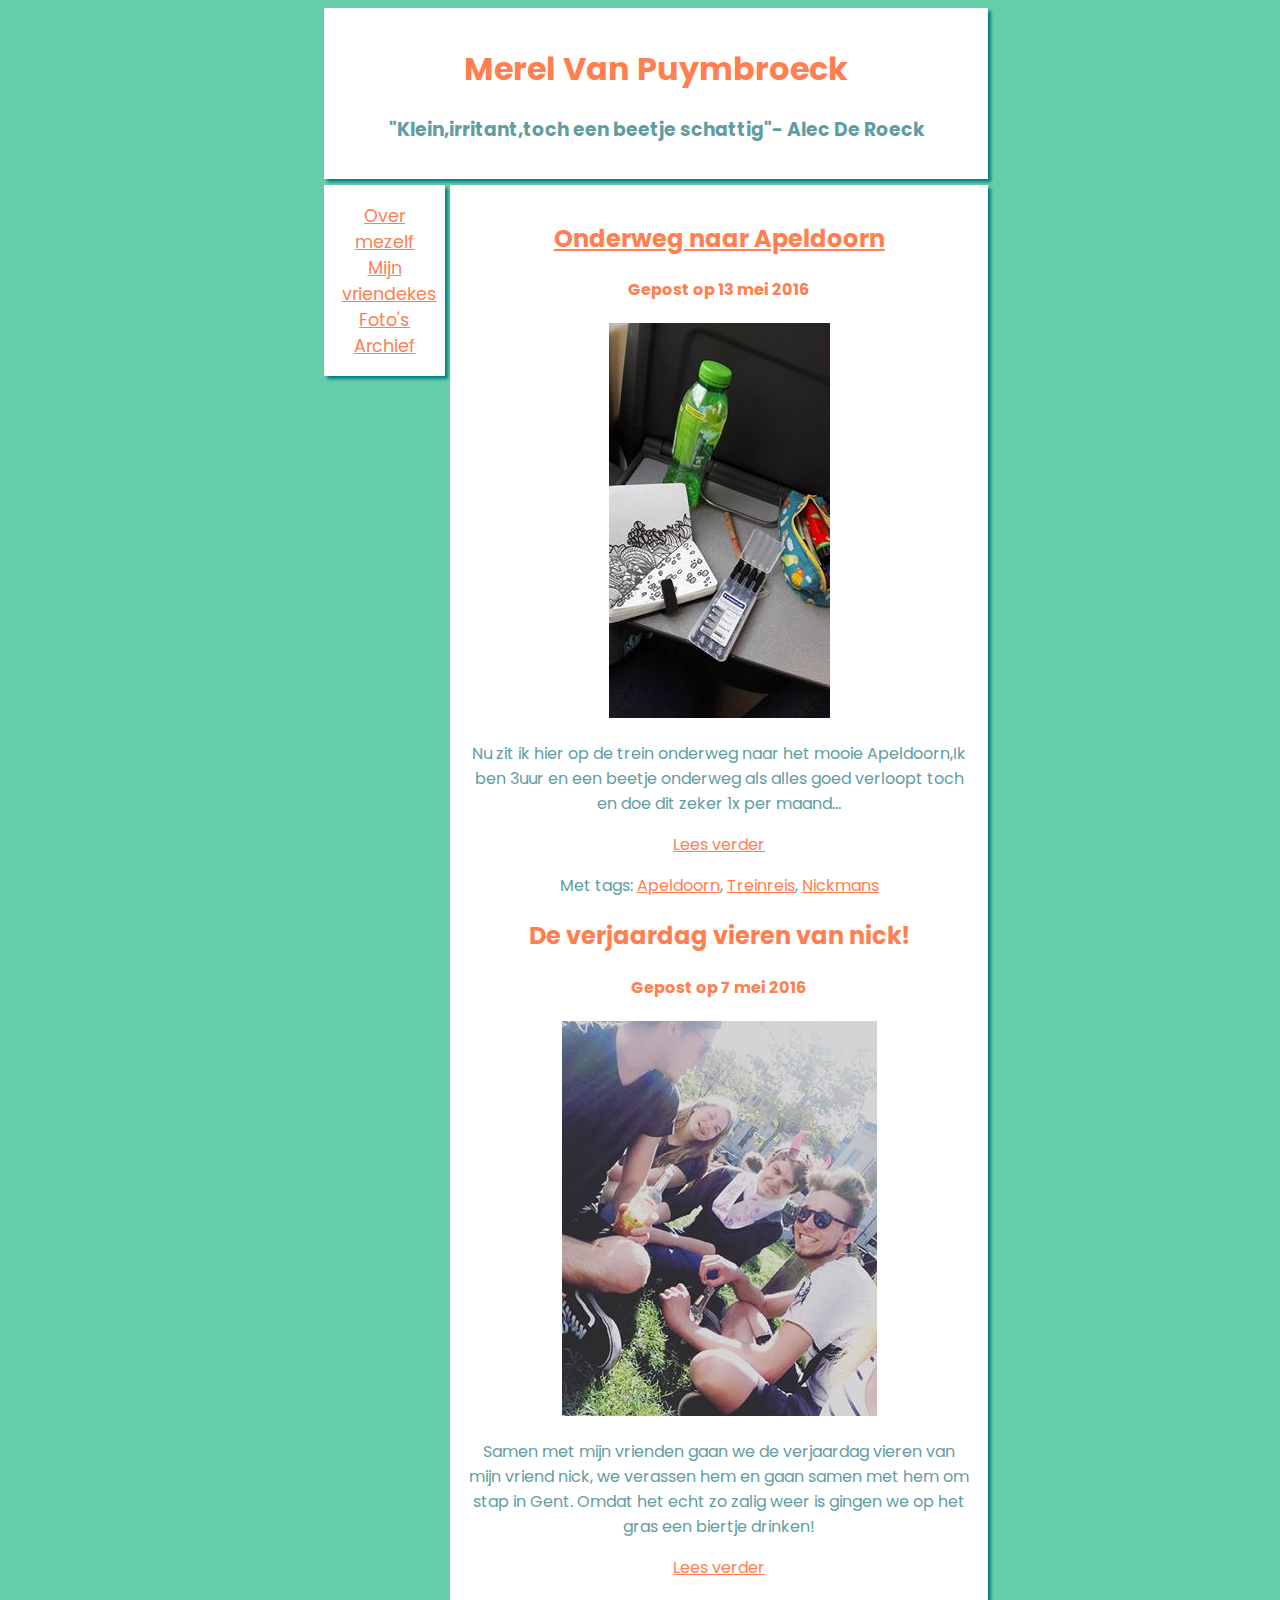
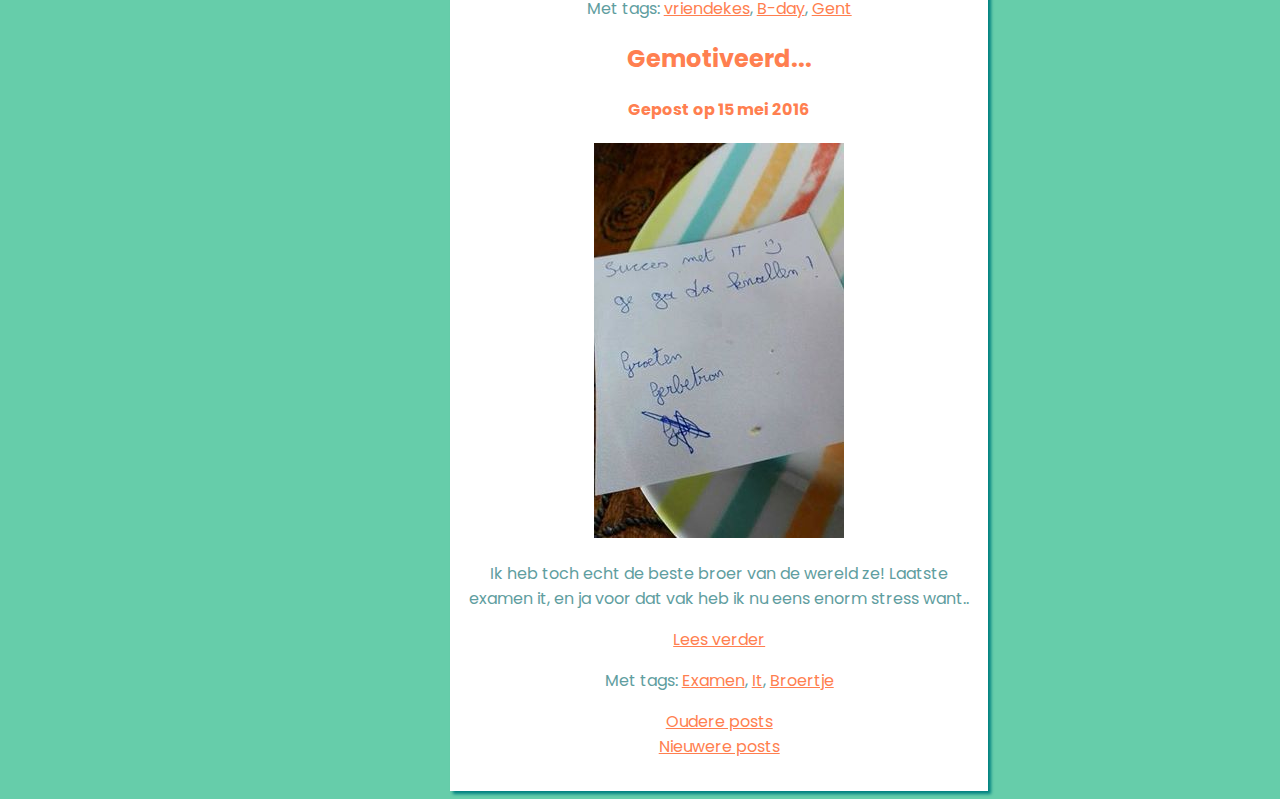
<file: index.html>
<!doctype html>
<html>
	<head>
		<title>Opdracht12-Homepage</title>
		<link rel="stylesheet" type="text/css" href="Opdracht12frontpageA.css">
		<meta charset="utf-8">
		<link href='https://fonts.googleapis.com/css?family=Poppins' rel='stylesheet' type='text/css'>
	</head>
	<body>
		<div class="kadererond">
    <h1>Merel Van Puymbroeck</h1>
		<h3>"Klein,irritant,toch een beetje schattig"- Alec De Roeck </h3>
	</div>
<nav class="oplijst">
			<a href="#">Over mezelf</a>
      <a href="#">Mijn vriendekes</a>
      <a href="#">Foto's</a>
      <a href="#">Archief</a>
</nav>
<div class="kadergroot">
<h2><a href="Opdracht12frontpageA.html" target="_blank">Onderweg naar Apeldoorn</a></h2>
<h4>Gepost op 13 mei 2016</h4>
<img src="trein.jpg" alt="alternatieve beschrijving">
<p>Nu zit ik hier op de trein onderweg naar het mooie Apeldoorn,Ik ben 3uur en een beetje onderweg als alles goed verloopt toch en doe dit zeker 1x per maand... </p>
<p><a href="http://codepen.io/admkrm/pen/VaoVez" target="_blank">Lees verder</a></p>
<p>Met tags: <a href="#">Apeldoorn</a>, <a href="#">Treinreis</a>, <a href="#">Nickmans</a></p>

<h2>De verjaardag vieren van nick!</h2>
<h4>Gepost op 7 mei 2016</h4>
<img src="verjaardag.jpg" alt="alternatieve beschrijving">
<p>Samen met mijn vrienden gaan we de verjaardag vieren van mijn vriend nick, we verassen hem en gaan samen met hem om stap in Gent. Omdat het echt zo zalig weer is gingen we op het gras een biertje drinken!</p>
<p><a href="#">Lees verder</a></p>
<p>Met tags: <a href="#">vriendekes</a>, <a href="#">B-day</a>, <a href="#">Gent</a></p>

<h2>Gemotiveerd...</h2>
<h4>Gepost op 15 mei 2016</h4>
<img src="Gerben.jpg" alt="alternatieve beschrijving">
<p>Ik heb toch echt de beste broer van de wereld ze! Laatste examen it, en ja voor dat vak heb ik nu eens enorm stress want..</p>
<p><a href="#">Lees verder</a></p>
<p>Met tags: <a href="#">Examen</a>, <a href="#">It</a>, <a href="#">Broertje</a></p>
<p class="archieflinks"><a href="#">Oudere posts</a><br><a href="#">Nieuwere posts</a></p>
</div>
	</body>
</html>
</file>
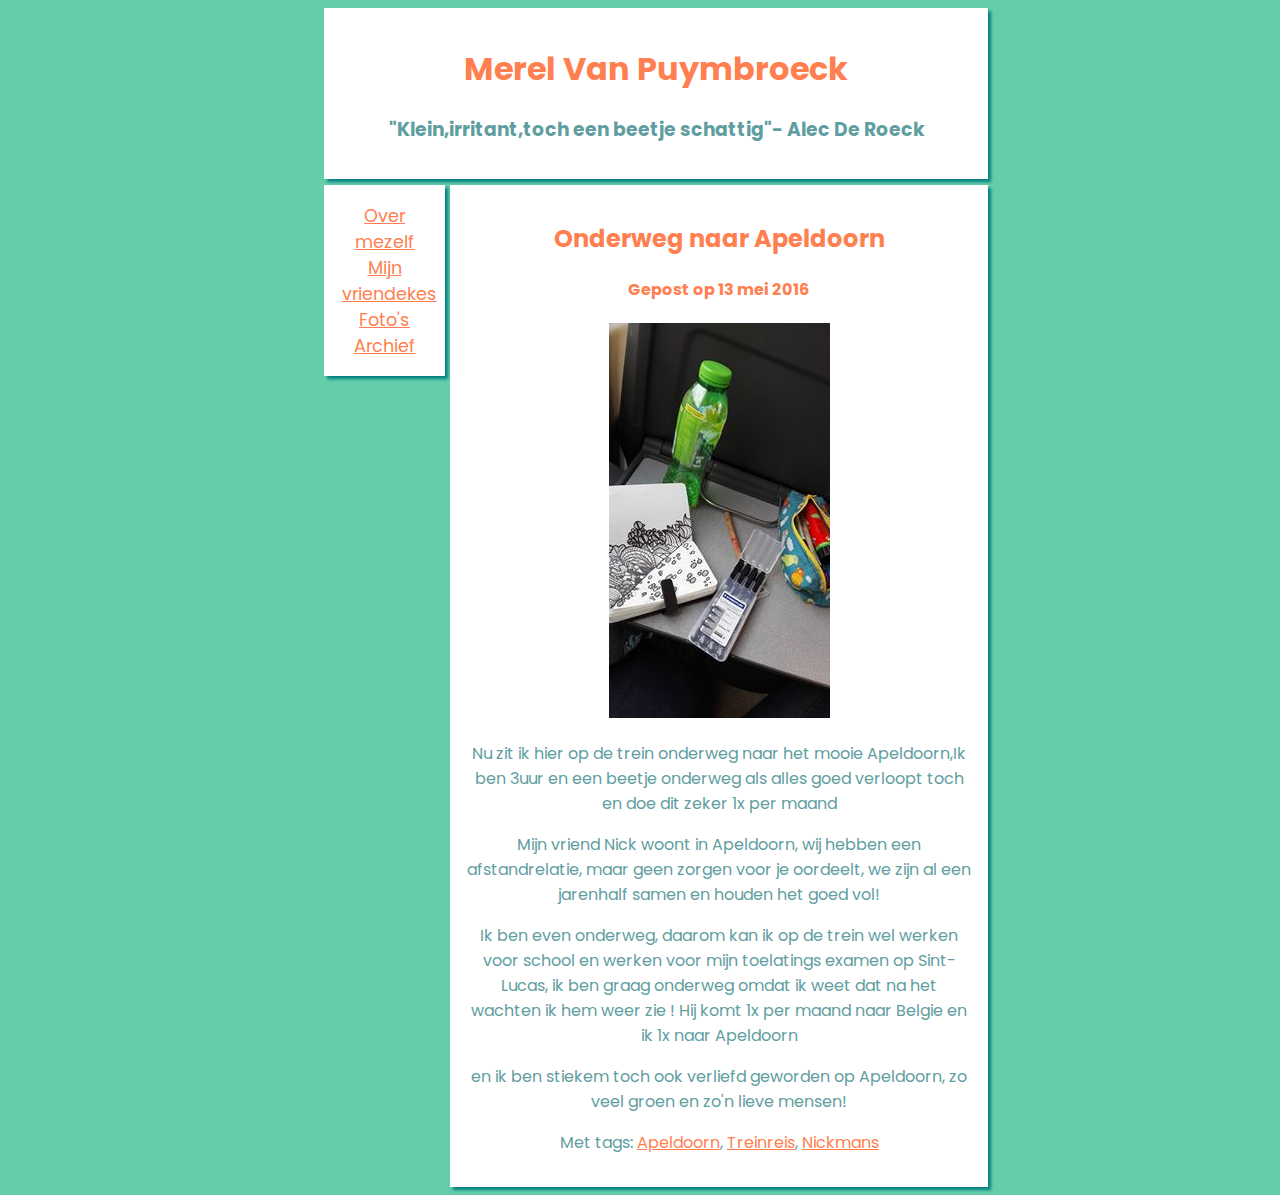
<file: Opdracht12frontpageA.html>
<!doctype html>
<html>
	<head>
		<title>Opdracht12hfrontpage</title>
		<link rel="stylesheet" type="text/css" href="Opdracht12frontpageA.css">
		<meta charset="utf-8">
		<link href='https://fonts.googleapis.com/css?family=Poppins' rel='stylesheet' type='text/css'>
	</head>
	<body>
		<div class="kadererond">
			<h1>Merel Van Puymbroeck</h1>
			<h3>"Klein,irritant,toch een beetje schattig"- Alec De Roeck </h3>
			</div>
	<nav class="oplijst">
				<a href="#">Over mezelf</a>
				<a href="#">Mijn vriendekes</a>
				<a href="#">Foto's</a>
				<a href="#">Archief</a>
	</nav>
<div class="kadergroot">
	<h2>Onderweg naar Apeldoorn</h2>
	<h4>Gepost op 13 mei 2016</h4>
	<img src="trein.jpg" alt="alternatieve beschrijving">
	<p>Nu zit ik hier op de trein onderweg naar het mooie Apeldoorn,Ik ben 3uur en een beetje onderweg als alles goed verloopt toch en doe dit zeker 1x per maand</p>

	<p>Mijn vriend Nick woont in Apeldoorn, wij hebben een afstandrelatie, maar geen zorgen voor je oordeelt, we zijn al een jarenhalf samen en houden het goed vol!</p>

	<p>Ik ben even onderweg, daarom kan ik op de trein wel werken voor school en werken voor mijn toelatings examen op Sint-Lucas, ik ben graag onderweg omdat ik weet dat na het wachten ik hem weer zie ! Hij komt 1x per maand naar Belgie en ik 1x naar Apeldoorn</p>

 <p> en ik ben stiekem toch ook verliefd geworden op Apeldoorn, zo veel groen en zo'n lieve mensen!</p>

<p>Met tags: <a href="#">Apeldoorn</a>, <a href="#">Treinreis</a>, <a href="#">Nickmans</a></p>
</div>
	</body>
</html>
</file>
<file: Opdracht12frontpageA.css>
body {
  text-align: center;
  font-family: 'Poppins', sans-serif;
  color: #5F9EA0;
  background-color: #66CDAA;
}

.kadererond {
  width: 50%;
  height: 30%;
  padding: 1em;
  margin-left: 25%;
  margin-top: 0.5%;
  background-color: white;
  box-shadow: 3px 3px 3px #008080;
}

.oplijst{
  font-size: 1.1em;
  display: block;
  padding: 1em;
  float: left;
  width:6.8%;
  height: 30%;
  margin-left: 25%;
  margin-top: 0.5%;
  background-color: white;
  box-shadow: 3px 3px 3px #008080;
  }

  h1, h2, h4 {
    color: #FF7F50;
  }

  a {
    color: #FF7F50;
  }

.kadergroot {
  width: 40%;
  height: auto;
  padding: 1em;
  margin-left: 35%;
  margin-top: 0.5%;
  background-color: white;
  box-shadow: 3px 3px 3px #008080;
}
</file>
